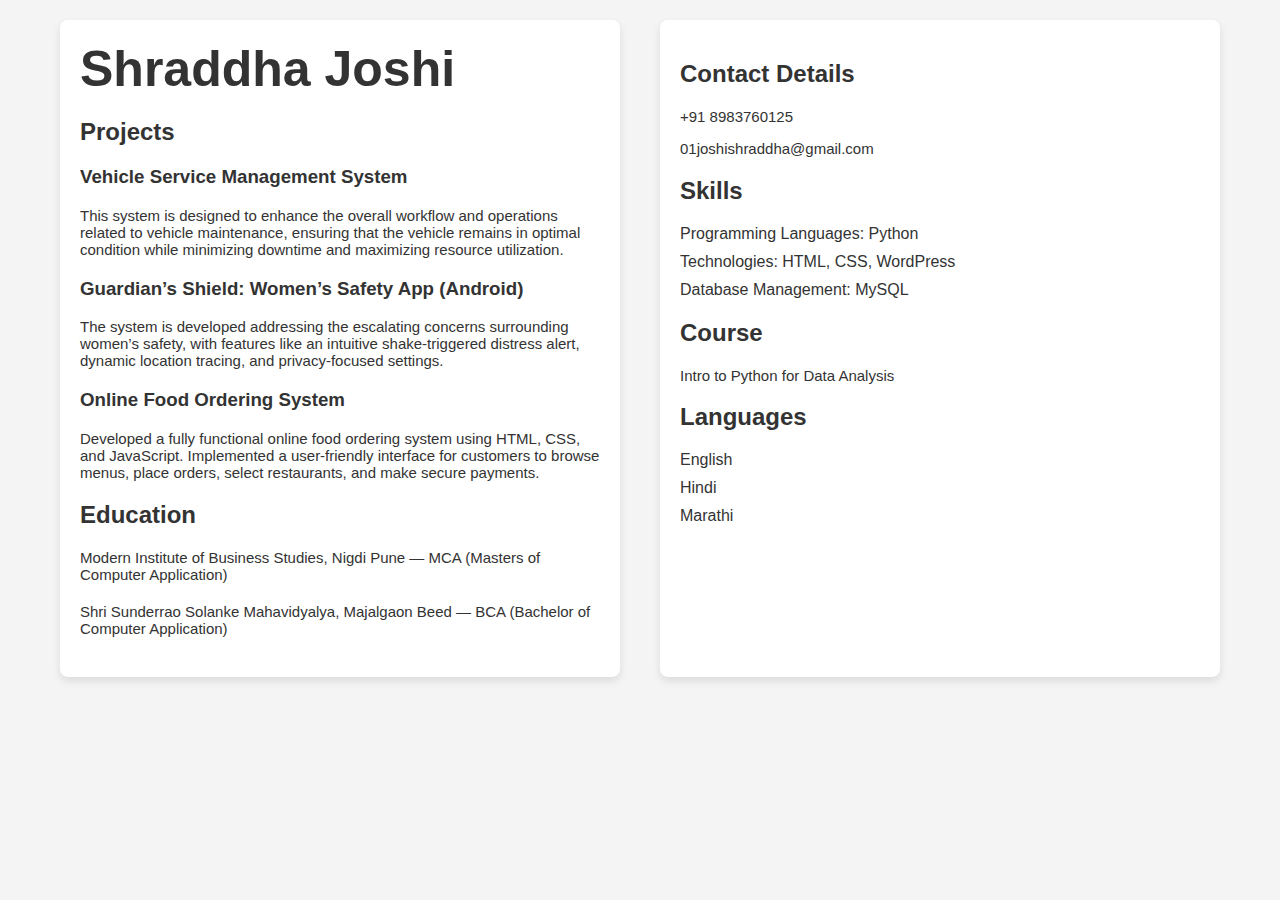
<file: Resume.html>
<!DOCTYPE html>
<html lang="en">
<head>
    <meta charset="UTF-8">
    <meta name="viewport" content="width=device-width, initial-scale=1.0">
    <title>Shraddha Joshi's Resume</title>
    <style>
        body {
            font-family: 'Arial', sans-serif;
            margin: 0;
            padding: 0;
            background-color: #f4f4f4;
            color: #333;
            display: flex;
            justify-content: space-between;
        }

       #name1{
            margin: auto;
            padding: 0%;
            align-items: center;
            font-size: 50px;
       }        
        .container {
            display: flex;
            width: 100%;
            max-width: 1200px;
            margin: auto;
        }

        .left-column, .right-column {
            width: 48%;
            box-sizing: border-box;
            padding: 20px;
            background-color: #fff;
            border-radius: 8px;
            margin: 20px;
            box-shadow: 0 4px 8px rgba(0, 0, 0, 0.1);
        }

        h1, h2, h3 {
            color: #333;
        }

        .project, .education {
            margin-bottom: 20px;
        }
        p{
            font-size: 15px;
        }
        .skills {
            margin-top: 20px;
        }

        .skills ul, .languages ul {
            list-style: none;
            padding: 0;
        }
        ui{
            font-size: 15px;
        }

        .languages ul li, .skills ul li {
            margin-bottom: 10px;
        }
    </style>
</head>
<body>

   
    <div class="container">
        <div class="left-column">
            <section> 
                <h1 id="name1">Shraddha Joshi</h1>
            </section>    
            <section>
                
                <h2>Projects</h2>
    
                <div class="project">
                    <h3>Vehicle Service Management System</h3>
                    <p>This system is designed to enhance the overall workflow and operations related to vehicle maintenance, ensuring that the vehicle remains in optimal condition while minimizing downtime and maximizing resource utilization.</p>
                </div>
    
                <div class="project">
                    <h3>Guardian’s Shield: Women’s Safety App (Android)</h3>
                    <p>The system is developed addressing the escalating concerns surrounding women’s safety, with features like an intuitive shake-triggered distress alert, dynamic location tracing, and privacy-focused settings.</p>
                </div>
    
                <div class="project">
                    <h3>Online Food Ordering System</h3>
                    <p>Developed a fully functional online food ordering system using HTML, CSS, and JavaScript. Implemented a user-friendly interface for customers to browse menus, place orders, select restaurants, and make secure payments.</p>
                </div>
            </section>
    
            <section>
                <h2>Education</h2>
    
                <div class="education">
                    <p class="education">Modern Institute of Business Studies, Nigdi Pune — MCA (Masters of Computer Application)</p>
                    <p class="education">Shri Sunderrao Solanke Mahavidyalya, Majalgaon Beed — BCA (Bachelor of Computer Application)</p>
                </div>
    

            </section>
        </div>

        <div class="right-column">
            <section>
                <h2>Contact Details</h2>
                <p>+91 8983760125</p>
                <p>01joshishraddha@gmail.com</p>
            </section>

            <section class="skills">
                <h2>Skills</h2>
                <ul>
                    <li>Programming Languages: Python</li>
                    <li>Technologies: HTML, CSS, WordPress</li>
                    <li>Database Management: MySQL</li>
                </ul>
            </section>
            <section>         
                 <h2>Course</h2>
                <p>Intro to Python for Data Analysis</p>
            </section>
            <section class="languages">
                <h2>Languages</h2>
                <ul>
                    <li>English</li>
                    <li>Hindi</li>
                    <li>Marathi</li>
                </ul>
            </section>
        </div>
    </div>

</body>
</html>
</file>
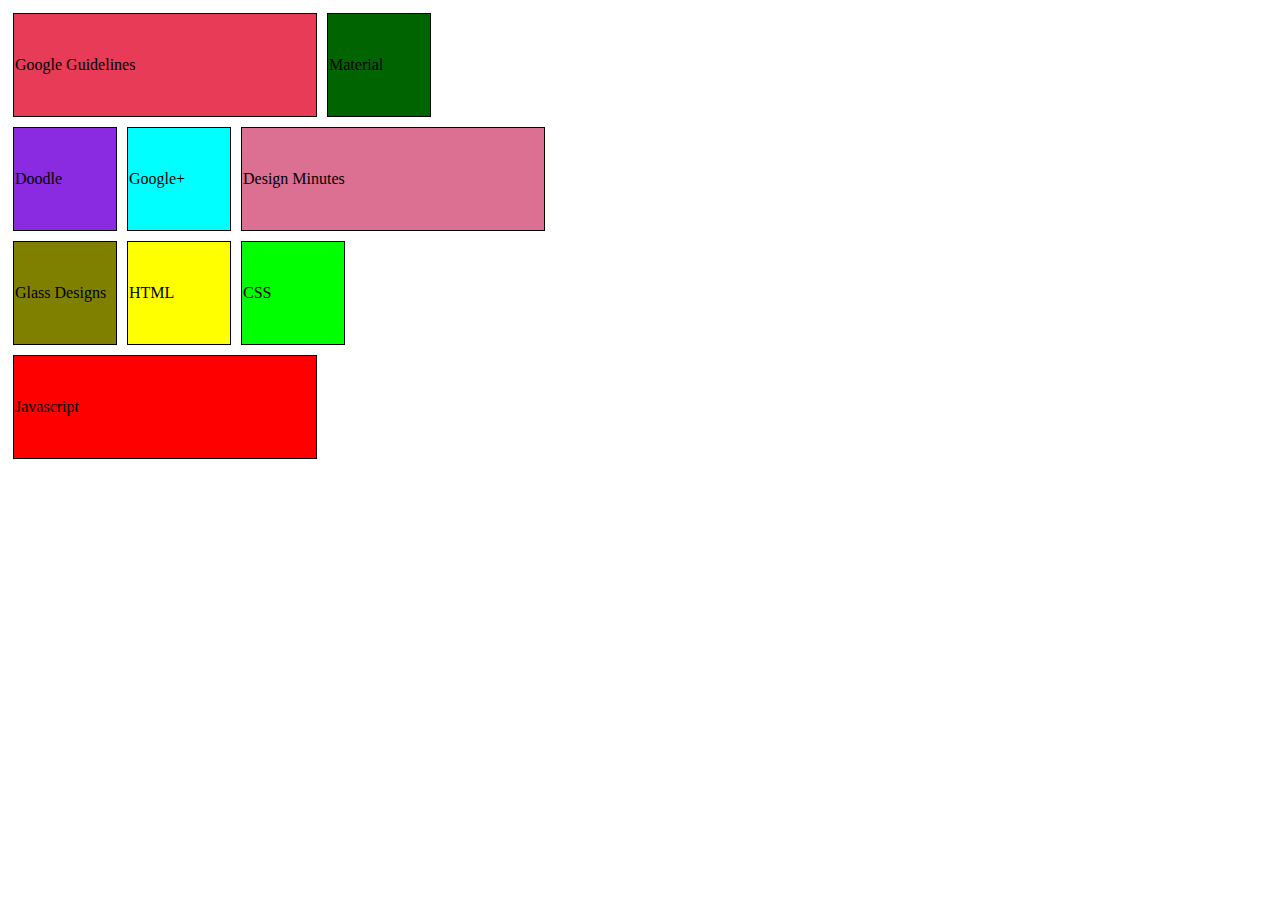
<file: boxmodel/Box model/example2.html>
<!DOCTYPE html>
<html lang="en">
<head>
    <meta charset="UTF-8">
    <meta name="viewport" content="width=device-width, initial-scale=1.0">
    <title>Document</title>
    <link rel="stylesheet" href="./style2.css">
</head>
<body>
    
    <div class="row1">
        <div class="box box1">Google Guidelines</div>
        <div class="box box2 ">Material Design</div>
        <div class="box box3 ">Doodle Archieve</div>
    </div>
    <div class="row2">
         <div class="box box4 ">Google+</div>
        <div class="box box5 ">Design Minutes</div>
        <div class="box box6 ">Glass Designs</div>
    </div>
    <div class="row3">
        <div class="box box7 ">HTML</div>
       <div class="box box8 ">CSS</div>
       <div class="box box9 ">Javascript</div>
    </div>

</body>
</html>
</file>
<file: boxmodel/Box model/style2.css>
.box{
    width:100px;
    height:100px;
    padding:1px;
    border:1px solid black;
    margin:5px;
    display:inline-block;
    text-align: left;
    line-height: 100px;
}
.box1{
    width:300px;
    float:left;
    background-color: rgb(231, 59, 87);
}
.box2{
    float:left;
    background-color: darkgreen;
}
.box3{
    float:left;
    background-color: blueviolet;
    clear:both;
}
.box4{
    float:left;
    background-color:aqua;
}
.box5{
    width:300px;
    float:left;
    background-color: palevioletred;
}
.box6{
    float:left;
    background-color:olive;
    clear:both;
}
.box7{
    float:left;
    background-color: yellow;
}
.box8{
    float:left;
    background-color: lime;
}
.box9{
    width:300px;
    float:left;
    background-color: red;
    clear:both;
}
</file>
